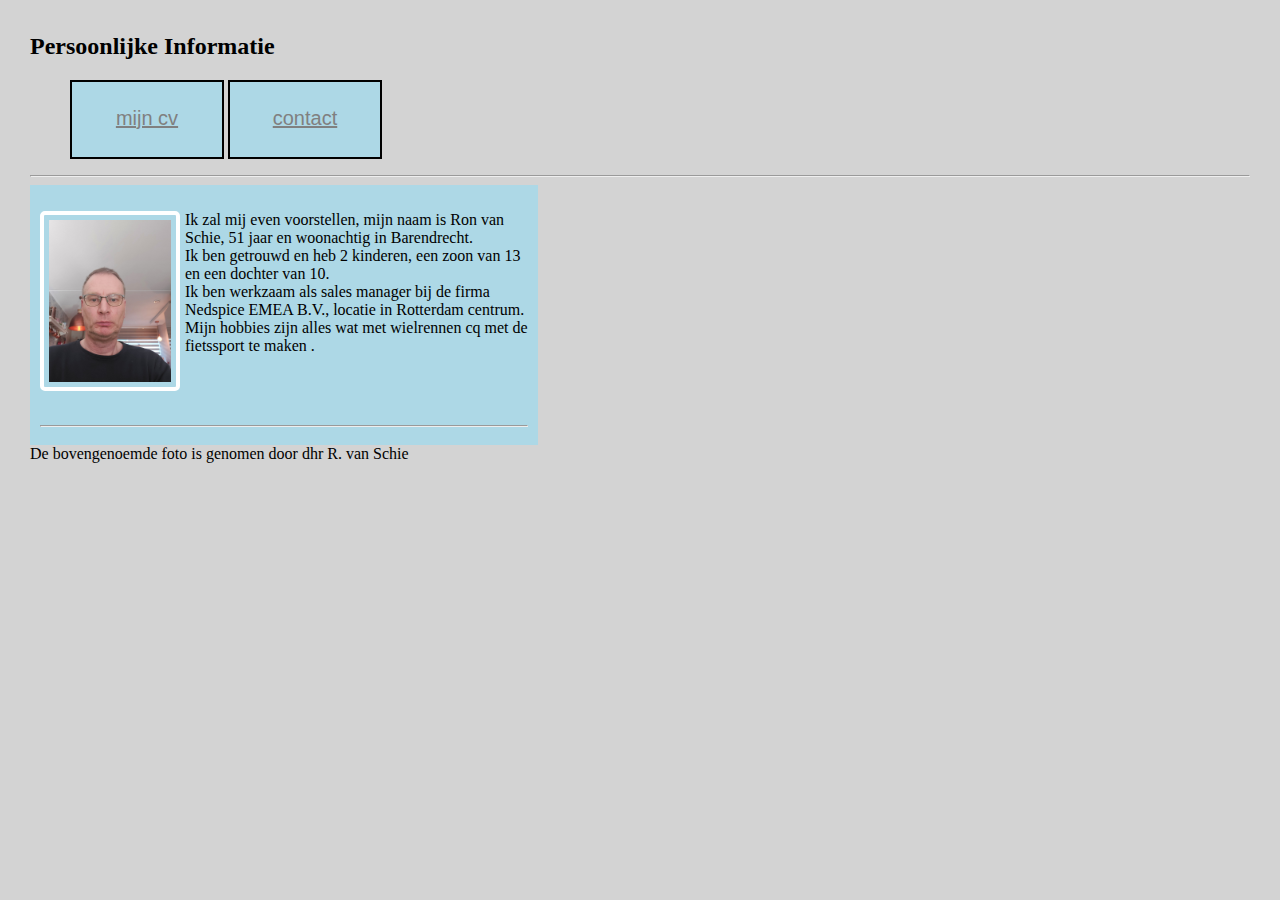
<file: index.html>
<!DOCTYPE html>
<html>
  <head>
    <meta charset="utf-8">
    <title>huiswerk les 15</title>
    <link rel="stylesheet" type="text/css" href="stijl.css">
  </head>
  <body>
    <header><h2>Persoonlijke Informatie</h2>
      <ul>
        <li><a href="mijncv.html">mijn cv</a></li>
        <li><a href="contact.html">contact</a></li>
      </ul>
    </header><hr>
    <div>
    <p><img src="foto ron.jpg" alt="foto">
    Ik zal mij even voorstellen, mijn naam is Ron van Schie, 51 jaar en woonachtig in Barendrecht.<br>
    Ik ben getrouwd en heb 2 kinderen, een zoon van 13 en een dochter van 10.<br>
    Ik ben werkzaam als sales manager bij de firma Nedspice EMEA B.V., locatie in Rotterdam centrum.<br>
    Mijn hobbies zijn alles wat met wielrennen cq met de fietssport te maken .<br><br><br><br>
    </p><hr>
  </div>
    <footer>De bovengenoemde foto is genomen door dhr R. van Schie</footer>
  </body>
</html>
</file>
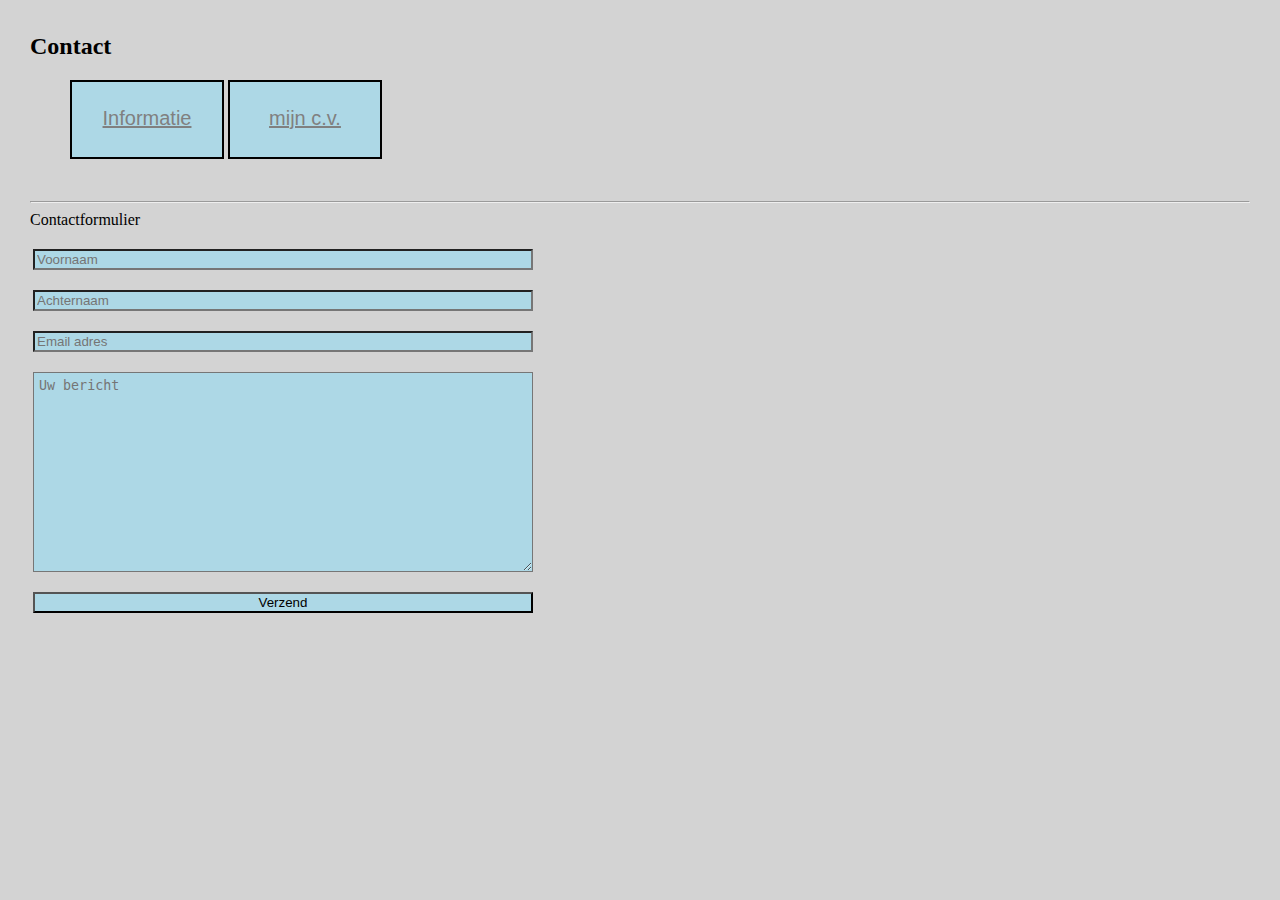
<file: contact.html>
<!DOCTYPE html>
<html>
  <head>
    <meta charset="utf-8">
    <title>huiswerk les 15</title>
    <link rel="stylesheet" type="text/css" href="stijl.css">
  </head>
  <body>
    <header><h2>Contact</h2>
      <ul>
        <li><a href="index.html">Informatie</a></li>
        <li><a href="mijncv.html">mijn c.v.</a></li>
      </ul>
    </header><br><hr>
      <form id="Contactformulier" action="https://formspree.io/f/mayvwjgp" method="post">Contactformulier
          <input type="text" name="Voornaam" placeholder="Voornaam" />
          <input type="text" name="Achternaam" placeholder="Achternaam" />
          <input type="email" name="email" placeholder="Email adres" />
          <textarea name="bericht" placeholder="Uw bericht"></textarea>
          <button>Verzend</button>
      </form><br>
  </body>
</html>
</file>
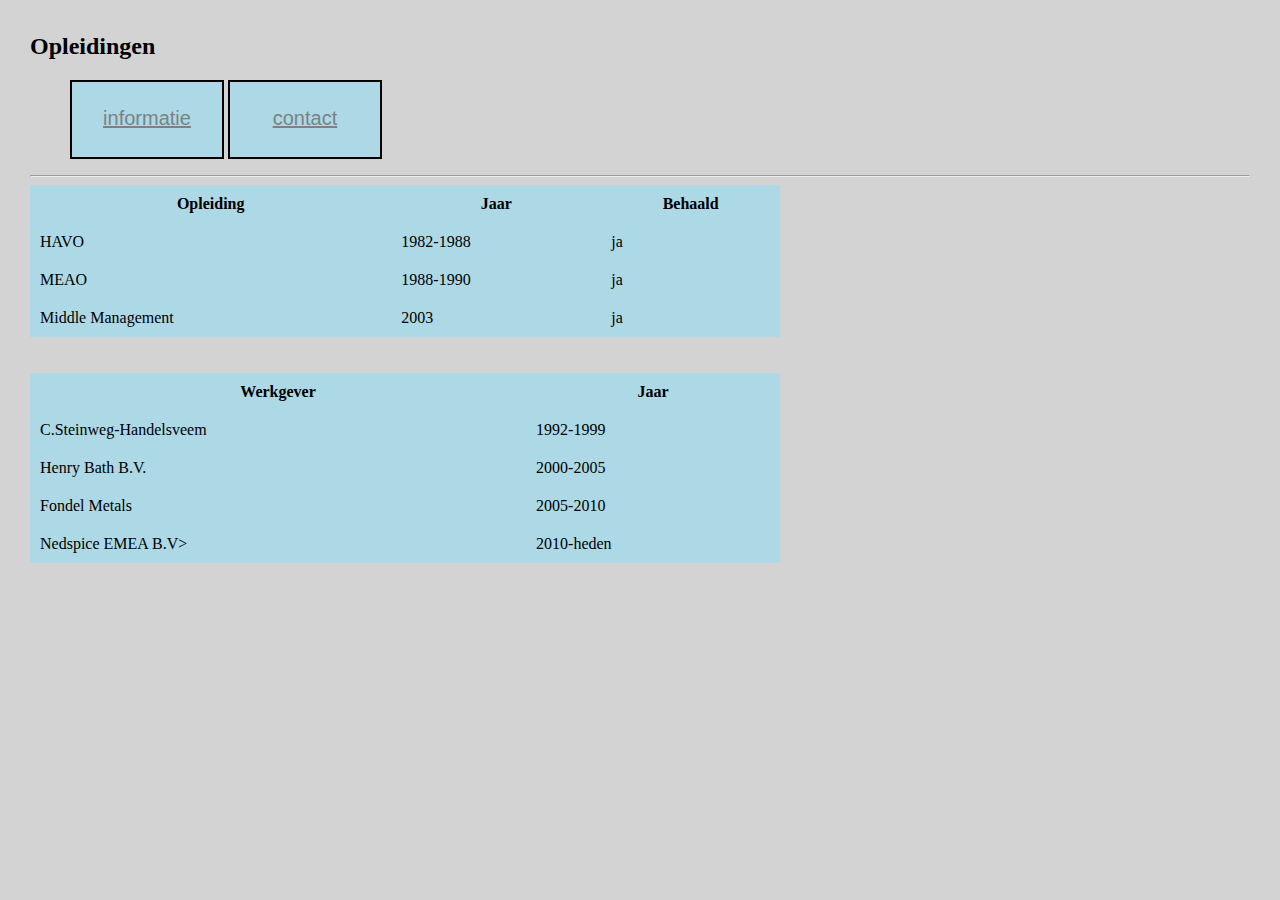
<file: mijncv.html>
<!DOCTYPE html>
<html>
  <head>
    <meta charset="utf-8">
    <title>huiswerk les 15</title>
    <link rel="stylesheet" type="text/css" href="stijl.css">
  </head>
  <body>
    <header><h2>Opleidingen</h2>
      <ul>
        <li><a href="index.html">informatie</a></li>
        <li><a href="contact.html">contact</a></li>
      </ul>
    </header><hr>
    <table>
      <tr>
        <th>Opleiding</th>
        <th>Jaar</th>
        <th>Behaald</th>
      </tr>
      <tr>
        <td>HAVO</td>
        <td>1982-1988</td>
        <td>ja</td>
      </tr>
      <tr>
        <td>MEAO</td>
        <td>1988-1990</td>
        <td>ja</td>
      </tr>
      <tr>
        <td>Middle Management</td>
        <td>2003</td>
        <td>ja</td>
      </tr>
    </table><br><br>
    <table>
      <tr>
        <th>Werkgever</th>
        <th>Jaar</th>
      </tr>
      <tr>
        <td>C.Steinweg-Handelsveem</td>
        <td>1992-1999</td>
      </tr>
      <tr>
        <td>Henry Bath B.V.</td>
        <td>2000-2005</td>
      </tr>
      <tr>
        <td>Fondel Metals</td>
        <td>2005-2010</td>
      </tr>
      <tr>
        <td>Nedspice EMEA B.V></td>
        <td>2010-heden</td>
      </tr>
    </table>
  </body>
</html>
</file>
<file: stijl.css>
body{
  background-color: lightgrey;
  margin-left: 25px;
  margin-right: 25px;
  padding:5px;
}
ul a{
  font-family: Arial, sans-serif;
  font-size: 20px;
  color: grey;
}
li{
  display: inline-block;
  height: 25px;
  width: 100px;
  padding: 25px;
  text-align: center;
  color: grey;
  border-top: 2px solid black;
  border-right: 2px solid black;
  border-bottom: 2px solid black;
  border-left: 2px solid black;
  background-color: lightblue;
}
li:hover{
  background-color: green;
  border-style: none;
}
div{
  width: 40%;
  min-height: 200;
  background-color: lightblue;
  color: black;
  padding: 10px;
}
img{
  float: left;
  width: 25%;
  margin-right: 5px;
  border-radius: 5px;
  border: 4px solid white;
  padding: 5px;
}
table{
  border-collapse: collapse;
  width: 750px;
}
td, th{
  padding: 10px; 50px;
  background-color: lightblue;
}
input[type="text"], input[type="email"], textarea, button{
  display: block;
  background-color: lightblue;
  margin: 20px 3px;
  width: 500px;
  box-sizing: border-box;
}
textarea{
  height: 200px;
  background-color: lightblue;
  padding: 5px 5px;
}
button:active{
  background-color: lightgree;
  color: black;
}
</file>
